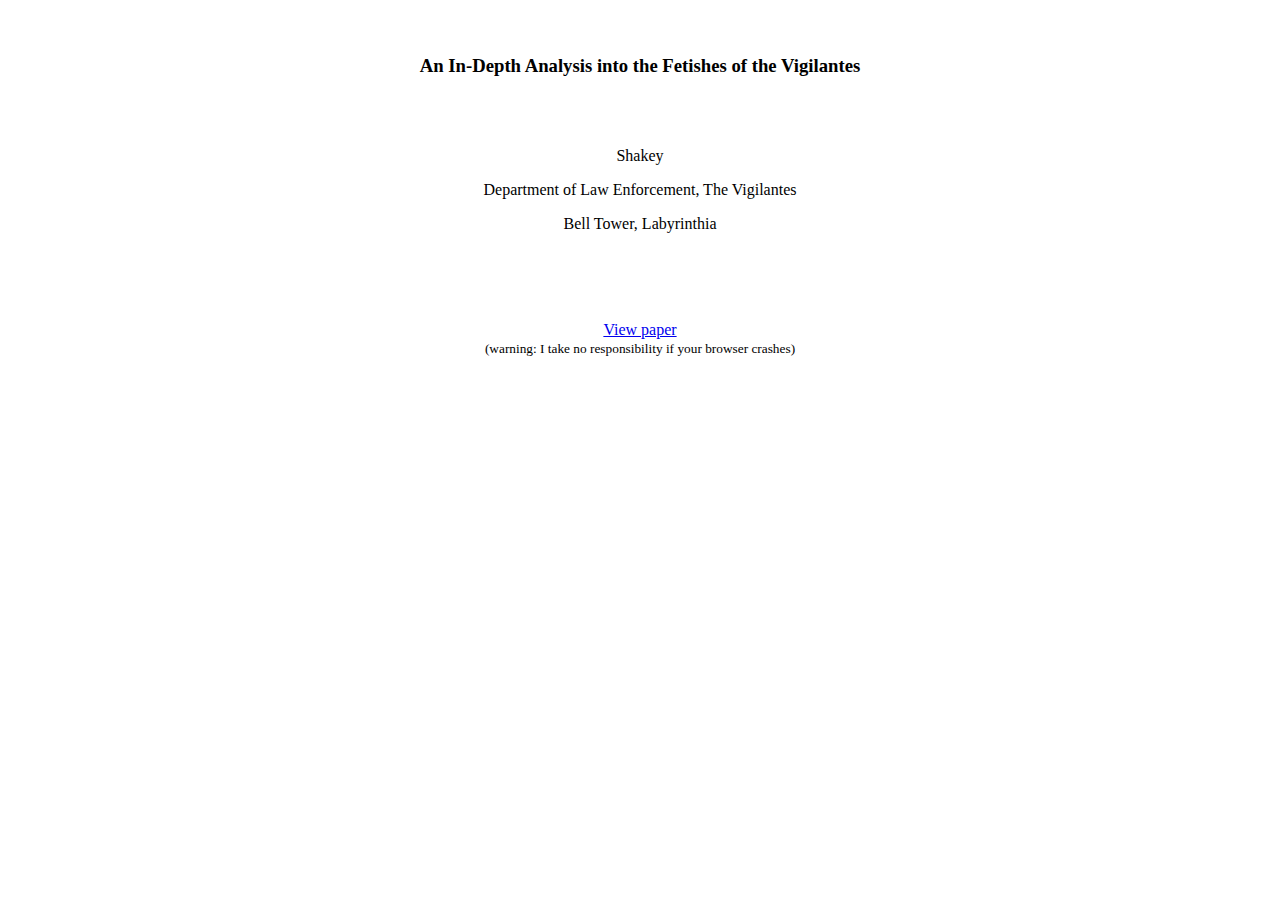
<file: index.html>
<!DOCTYPE html>
<html lang="en">
<head>
    <meta charset="UTF-8">
    <title>Shakey</title>
    <link href="main.css" rel="stylesheet" type="text/css">
</head>
<body class="shake" style="text-align: center;">
  <br><br>
    <h3>An In-Depth Analysis into the Fetishes of the Vigilantes</h3>
    <br><br>
    <p>Shakey</p>
    <p>Department of Law Enforcement, The Vigilantes</p>
    <p>Bell Tower, Labyrinthia</p>
    <br><br><br><br>
    <a href="paper.html">View paper</a>
    <br>
    <small>(warning: I take no responsibility if your browser crashes)</small>
</body>
</html>
</file>
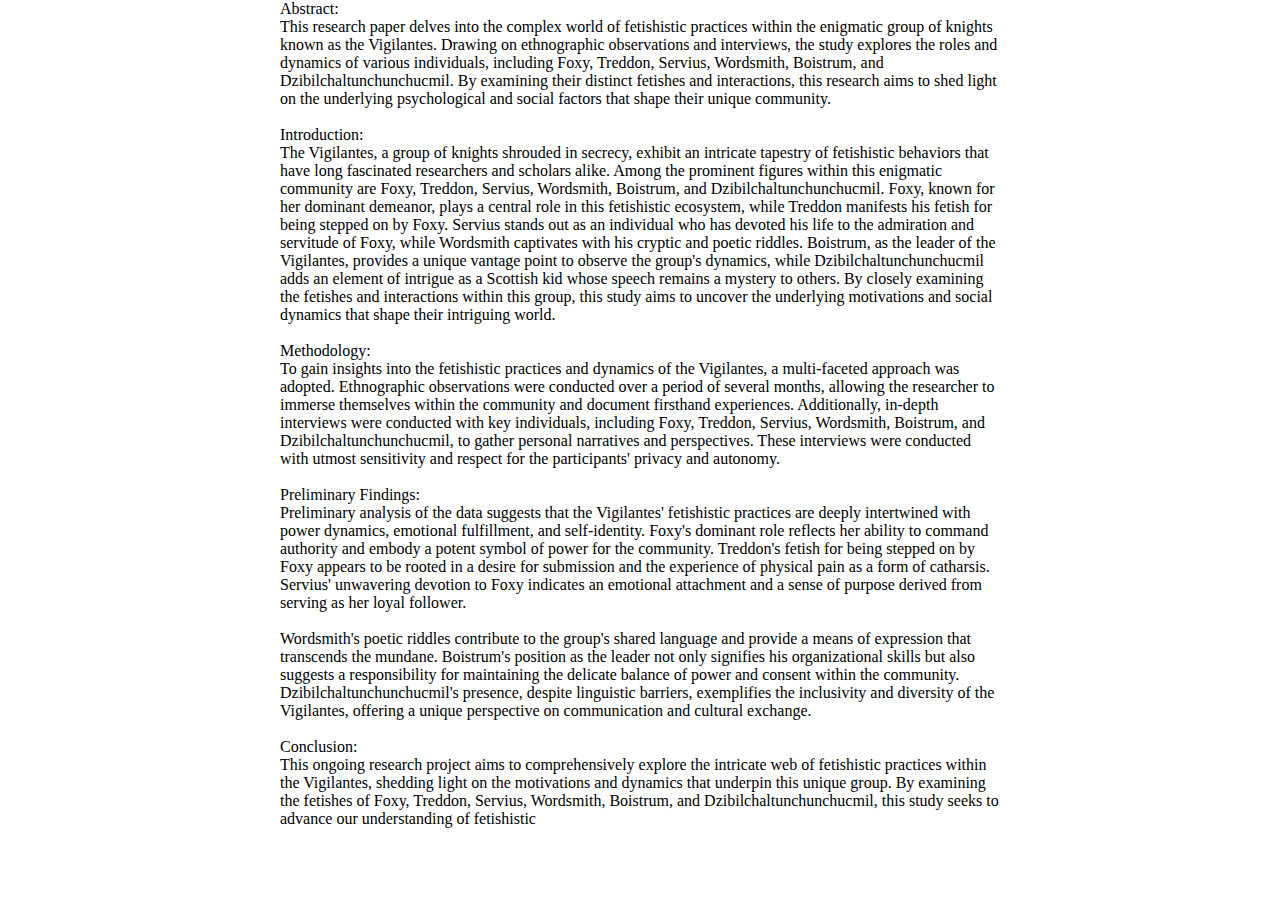
<file: paper.html>
<!DOCTYPE html>
<html lang="en">
<head>
    <meta charset="UTF-8">
    <title>Shakey</title>
    <link href="main.css" rel="stylesheet" type="text/css">
</head>
<body class="shake-once">
  <span>Abstract: </span><br><span>This </span><span>research </span><span>paper </span><span>delves </span><span>into </span><span>the
  </span><span>complex </span><span>world </span><span>of </span><span>fetishistic </span><span>practices </span><span>within </span><span>the
  </span><span>enigmatic </span><span>group </span><span>of </span><span>knights </span><span>known </span><span>as </span><span>the
  </span><span>Vigilantes. </span><span>Drawing </span><span>on </span><span>ethnographic </span><span>observations </span><span>and
  </span><span>interviews, </span><span>the </span><span>study </span><span>explores </span><span>the </span><span>roles </span><span>and
  </span><span>dynamics </span><span>of </span><span>various </span><span>individuals, </span><span>including </span><span>Foxy,
  </span><span>Treddon, </span><span>Servius, </span><span>Wordsmith, </span><span>Boistrum, </span><span>and
  </span><span>Dzibilchaltunchunchucmil. </span><span>By </span><span>examining </span><span>their </span><span>distinct </span><span>fetishes
  </span><span>and </span><span>interactions, </span><span>this </span><span>research </span><span>aims </span><span>to </span><span>shed
  </span><span>light </span><span>on </span><span>the </span><span>underlying </span><span>psychological </span><span>and </span><span>social
  </span><span>factors </span><span>that </span><span>shape </span><span>their </span><span>unique </span><span>community. </span><br><span>
  </span><br><span>Introduction: </span><br><span>The </span><span>Vigilantes, </span><span>a </span><span>group </span><span>of
  </span><span>knights </span><span>shrouded </span><span>in </span><span>secrecy, </span><span>exhibit </span><span>an </span><span>intricate
  </span><span>tapestry </span><span>of </span><span>fetishistic </span><span>behaviors </span><span>that </span><span>have </span><span>long
  </span><span>fascinated </span><span>researchers </span><span>and </span><span>scholars </span><span>alike. </span><span>Among
  </span><span>the </span><span>prominent </span><span>figures </span><span>within </span><span>this </span><span>enigmatic
  </span><span>community </span><span>are </span><span>Foxy, </span><span>Treddon, </span><span>Servius, </span><span>Wordsmith,
  </span><span>Boistrum, </span><span>and </span><span>Dzibilchaltunchunchucmil. </span><span>Foxy, </span><span>known </span><span>for
  </span><span>her </span><span>dominant </span><span>demeanor, </span><span>plays </span><span>a </span><span>central </span><span>role
  </span><span>in </span><span>this </span><span>fetishistic </span><span>ecosystem, </span><span>while </span><span>Treddon
  </span><span>manifests </span><span>his </span><span>fetish </span><span>for </span><span>being </span><span>stepped </span><span>on
  </span><span>by </span><span>Foxy. </span><span>Servius </span><span>stands </span><span>out </span><span>as </span><span>an
  </span><span>individual </span><span>who </span><span>has </span><span>devoted </span><span>his </span><span>life </span><span>to
  </span><span>the </span><span>admiration </span><span>and </span><span>servitude </span><span>of </span><span>Foxy, </span><span>while
  </span><span>Wordsmith </span><span>captivates </span><span>with </span><span>his </span><span>cryptic </span><span>and </span><span>poetic
  </span><span>riddles. </span><span>Boistrum, </span><span>as </span><span>the </span><span>leader </span><span>of </span><span>the
  </span><span>Vigilantes, </span><span>provides </span><span>a </span><span>unique </span><span>vantage </span><span>point </span><span>to
  </span><span>observe </span><span>the </span><span>group's </span><span>dynamics, </span><span>while </span><span>Dzibilchaltunchunchucmil
  </span><span>adds </span><span>an </span><span>element </span><span>of </span><span>intrigue </span><span>as </span><span>a
  </span><span>Scottish </span><span>kid </span><span>whose </span><span>speech </span><span>remains </span><span>a </span><span>mystery
  </span><span>to </span><span>others. </span><span>By </span><span>closely </span><span>examining </span><span>the </span><span>fetishes
  </span><span>and </span><span>interactions </span><span>within </span><span>this </span><span>group, </span><span>this </span><span>study
  </span><span>aims </span><span>to </span><span>uncover </span><span>the </span><span>underlying </span><span>motivations </span><span>and
  </span><span>social </span><span>dynamics </span><span>that </span><span>shape </span><span>their </span><span>intriguing
  </span><span>world. </span><br><span> </span><br><span>Methodology: </span><br><span>To </span><span>gain </span><span>insights
  </span><span>into </span><span>the </span><span>fetishistic </span><span>practices </span><span>and </span><span>dynamics </span><span>of
  </span><span>the </span><span>Vigilantes, </span><span>a </span><span>multi-faceted </span><span>approach </span><span>was
  </span><span>adopted. </span><span>Ethnographic </span><span>observations </span><span>were </span><span>conducted </span><span>over
  </span><span>a </span><span>period </span><span>of </span><span>several </span><span>months, </span><span>allowing </span><span>the
  </span><span>researcher </span><span>to </span><span>immerse </span><span>themselves </span><span>within </span><span>the
  </span><span>community </span><span>and </span><span>document </span><span>firsthand </span><span>experiences. </span><span>Additionally,
  </span><span>in-depth </span><span>interviews </span><span>were </span><span>conducted </span><span>with </span><span>key
  </span><span>individuals, </span><span>including </span><span>Foxy, </span><span>Treddon, </span><span>Servius, </span><span>Wordsmith,
  </span><span>Boistrum, </span><span>and </span><span>Dzibilchaltunchunchucmil, </span><span>to </span><span>gather </span><span>personal
  </span><span>narratives </span><span>and </span><span>perspectives. </span><span>These </span><span>interviews </span><span>were
  </span><span>conducted </span><span>with </span><span>utmost </span><span>sensitivity </span><span>and </span><span>respect </span><span>for
  </span><span>the </span><span>participants' </span><span>privacy </span><span>and </span><span>autonomy. </span><br><span>
  </span><br><span>Preliminary </span><span>Findings: </span><br><span>Preliminary </span><span>analysis </span><span>of </span><span>the
  </span><span>data </span><span>suggests </span><span>that </span><span>the </span><span>Vigilantes' </span><span>fetishistic
  </span><span>practices </span><span>are </span><span>deeply </span><span>intertwined </span><span>with </span><span>power
  </span><span>dynamics, </span><span>emotional </span><span>fulfillment, </span><span>and </span><span>self-identity. </span><span>Foxy's
  </span><span>dominant </span><span>role </span><span>reflects </span><span>her </span><span>ability </span><span>to </span><span>command
  </span><span>authority </span><span>and </span><span>embody </span><span>a </span><span>potent </span><span>symbol </span><span>of
  </span><span>power </span><span>for </span><span>the </span><span>community. </span><span>Treddon's </span><span>fetish </span><span>for
  </span><span>being </span><span>stepped </span><span>on </span><span>by </span><span>Foxy </span><span>appears </span><span>to
  </span><span>be </span><span>rooted </span><span>in </span><span>a </span><span>desire </span><span>for </span><span>submission
  </span><span>and </span><span>the </span><span>experience </span><span>of </span><span>physical </span><span>pain </span><span>as
  </span><span>a </span><span>form </span><span>of </span><span>catharsis. </span><span>Servius' </span><span>unwavering </span><span>devotion
  </span><span>to </span><span>Foxy </span><span>indicates </span><span>an </span><span>emotional </span><span>attachment </span><span>and
  </span><span>a </span><span>sense </span><span>of </span><span>purpose </span><span>derived </span><span>from </span><span>serving
  </span><span>as </span><span>her </span><span>loyal </span><span>follower. </span><br><span> </span><br><span>Wordsmith's
  </span><span>poetic </span><span>riddles </span><span>contribute </span><span>to </span><span>the </span><span>group's </span><span>shared
  </span><span>language </span><span>and </span><span>provide </span><span>a </span><span>means </span><span>of </span><span>expression
  </span><span>that </span><span>transcends </span><span>the </span><span>mundane. </span><span>Boistrum's </span><span>position
  </span><span>as </span><span>the </span><span>leader </span><span>not </span><span>only </span><span>signifies </span><span>his
  </span><span>organizational </span><span>skills </span><span>but </span><span>also </span><span>suggests </span><span>a
  </span><span>responsibility </span><span>for </span><span>maintaining </span><span>the </span><span>delicate </span><span>balance
  </span><span>of </span><span>power </span><span>and </span><span>consent </span><span>within </span><span>the </span><span>community.
  </span><span>Dzibilchaltunchunchucmil's </span><span>presence, </span><span>despite </span><span>linguistic </span><span>barriers,
  </span><span>exemplifies </span><span>the </span><span>inclusivity </span><span>and </span><span>diversity </span><span>of </span><span>the
  </span><span>Vigilantes, </span><span>offering </span><span>a </span><span>unique </span><span>perspective </span><span>on
  </span><span>communication </span><span>and </span><span>cultural </span><span>exchange. </span><br><span> </span><br><span>Conclusion:
  </span><br><span>This </span><span>ongoing </span><span>research </span><span>project </span><span>aims </span><span>to
  </span><span>comprehensively </span><span>explore </span><span>the </span><span>intricate </span><span>web </span><span>of
  </span><span>fetishistic </span><span>practices </span><span>within </span><span>the </span><span>Vigilantes, </span><span>shedding
  </span><span>light </span><span>on </span><span>the </span><span>motivations </span><span>and </span><span>dynamics </span><span>that
  </span><span>underpin </span><span>this </span><span>unique </span><span>group. </span><span>By </span><span>examining </span><span>the
  </span><span>fetishes </span><span>of </span><span>Foxy, </span><span>Treddon, </span><span>Servius, </span><span>Wordsmith,
  </span><span>Boistrum, </span><span>and </span><span>Dzibilchaltunchunchucmil, </span><span>this </span><span>study </span><span>seeks
  </span><span>to </span><span>advance </span><span>our </span><span>understanding </span><span>of </span><span>fetishistic </span>

  <script src="gravity.js"></script>
</body>
</html>
</file>
<file: main.css>
body {
  overflow: hidden;
  width: 720px;
  margin: 0 auto;
}

@media (max-width: 991.98px) {
  body {
    width: 90%;
  }
}

@keyframes shaking {
  0% {
    transform: translate(1px, 1px) rotate(0deg);
  }
  10% {
    transform: translate(-1px, -2px) rotate(-1deg);
  }
  20% {
    transform: translate(-3px, 0px) rotate(1deg);
  }
  30% {
    transform: translate(3px, 2px) rotate(0deg);
  }
  40% {
    transform: translate(1px, -1px) rotate(1deg);
  }
  50% {
    transform: translate(-1px, 2px) rotate(-1deg);
  }
  60% {
    transform: translate(-3px, 1px) rotate(0deg);
  }
  70% {
    transform: translate(3px, 1px) rotate(-1deg);
  }
  80% {
    transform: translate(-1px, -1px) rotate(1deg);
  }
  90% {
    transform: translate(1px, 2px) rotate(0deg);
  }
  100% {
    transform: translate(1px, -2px) rotate(-1deg);
  }
}

.shake {
  animation: shaking 0.5s infinite;
}

.shake-once {
  animation: shaking 0.5s 1;
}
</file>
